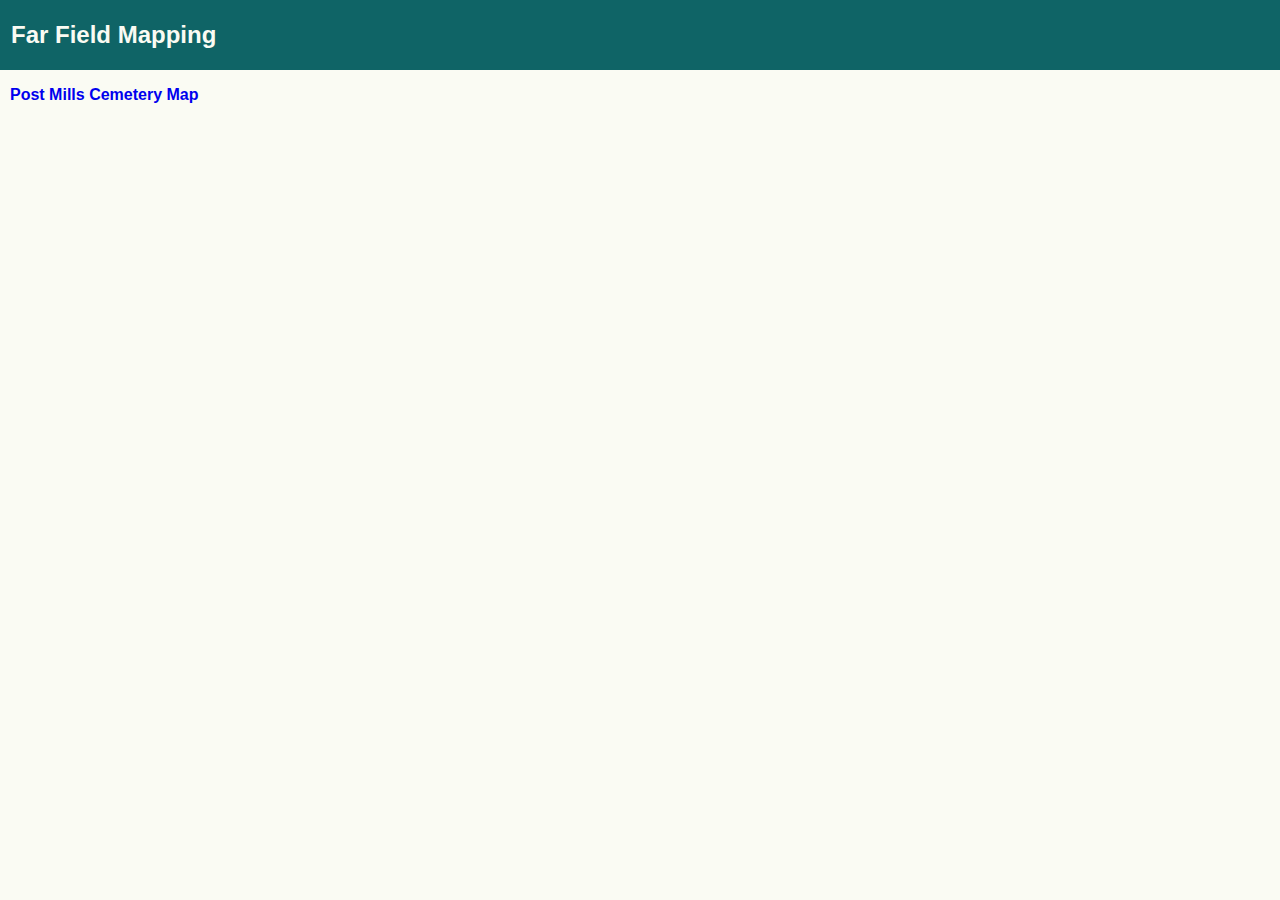
<file: index.html>
<html lang="en"><head><style>
body {
    font-family: sans-serif;
}
header {
  background-color: #0f6466;
  padding: 1px;
  text-align: left;
  color: #fafbf3;
  font-family: sans-serif;
}
</style></head>
<body style="background-color:#fafbf3;margin:0px;padding:0px;"><header>
  <h2 style="padding-left:10px;font-size:24px;">Far Field Mapping</h2>
</header>
<div style="padding-left:10px;"><p><a style="font-weight:600;color:#0000EE;text-decoration:none;" href="/PostMillsCemetery.html">Post Mills Cemetery Map</a></p></div>


</body></html>
</file>
